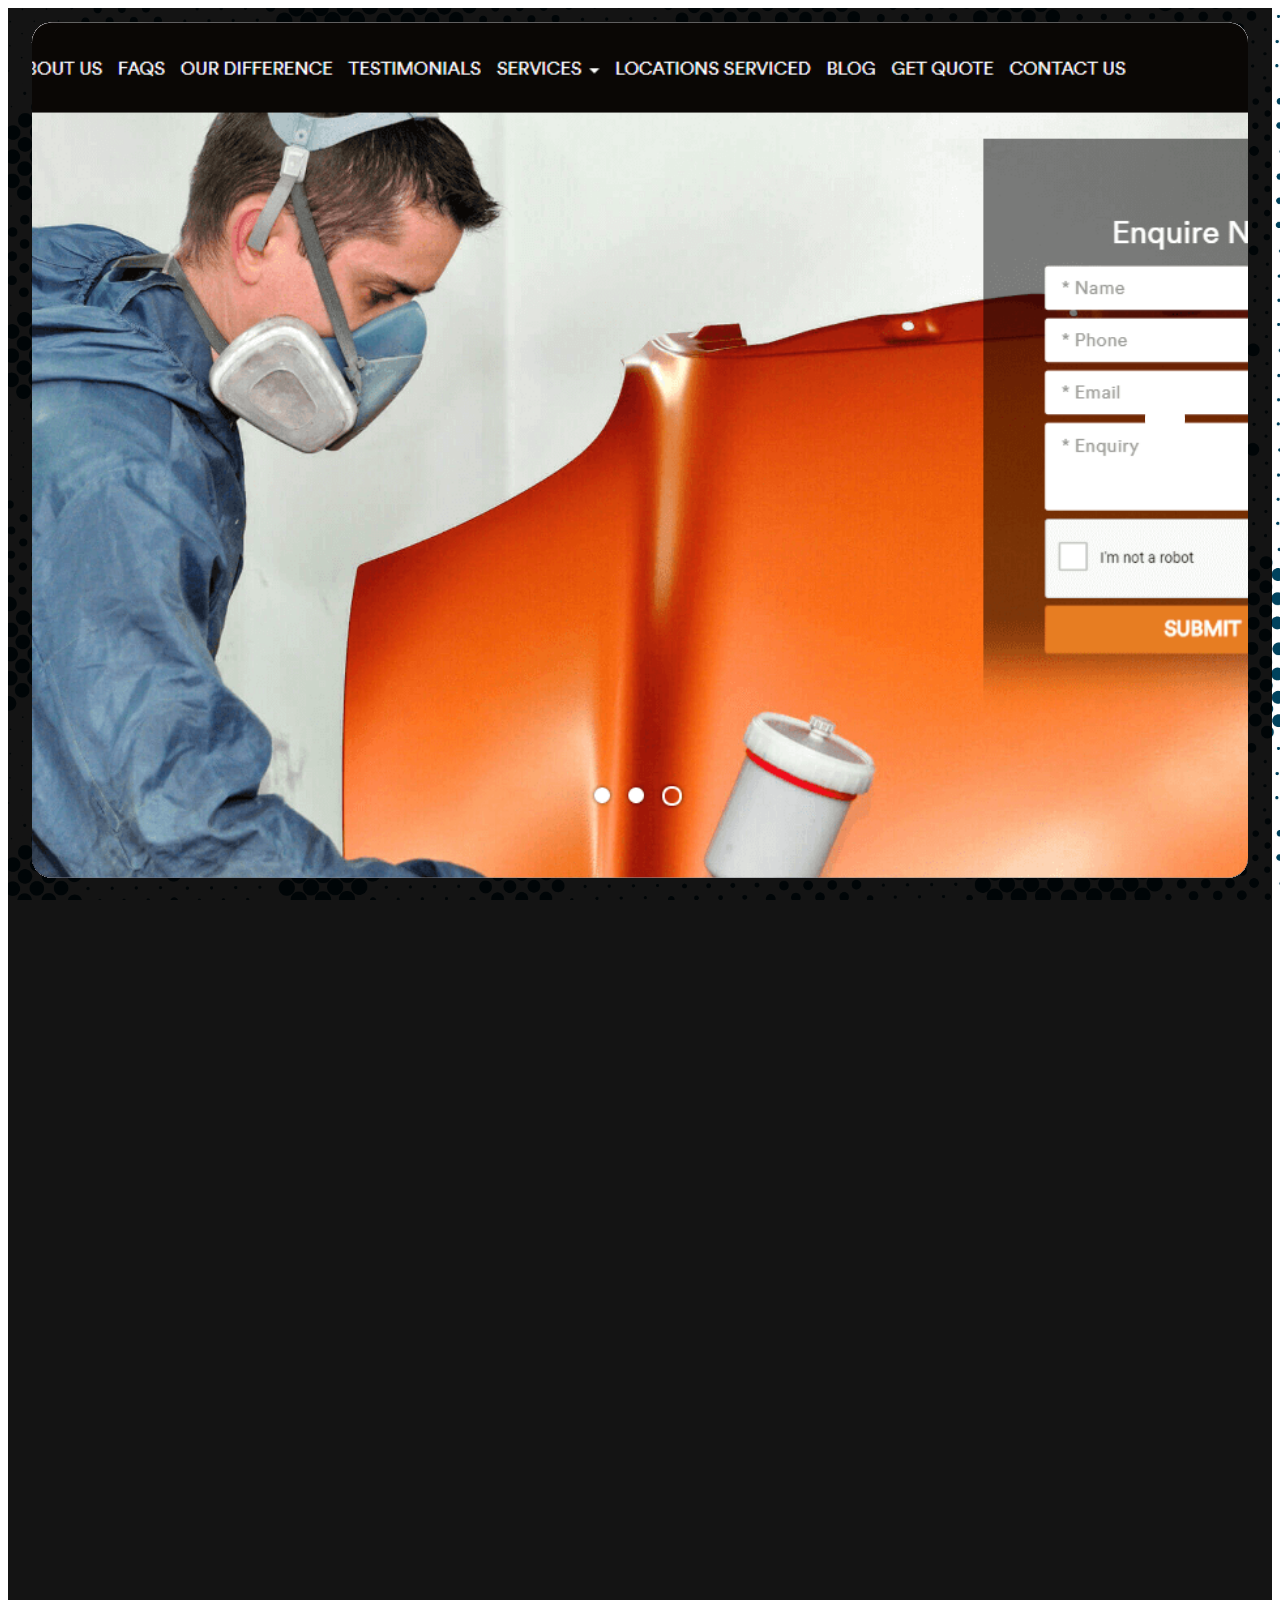
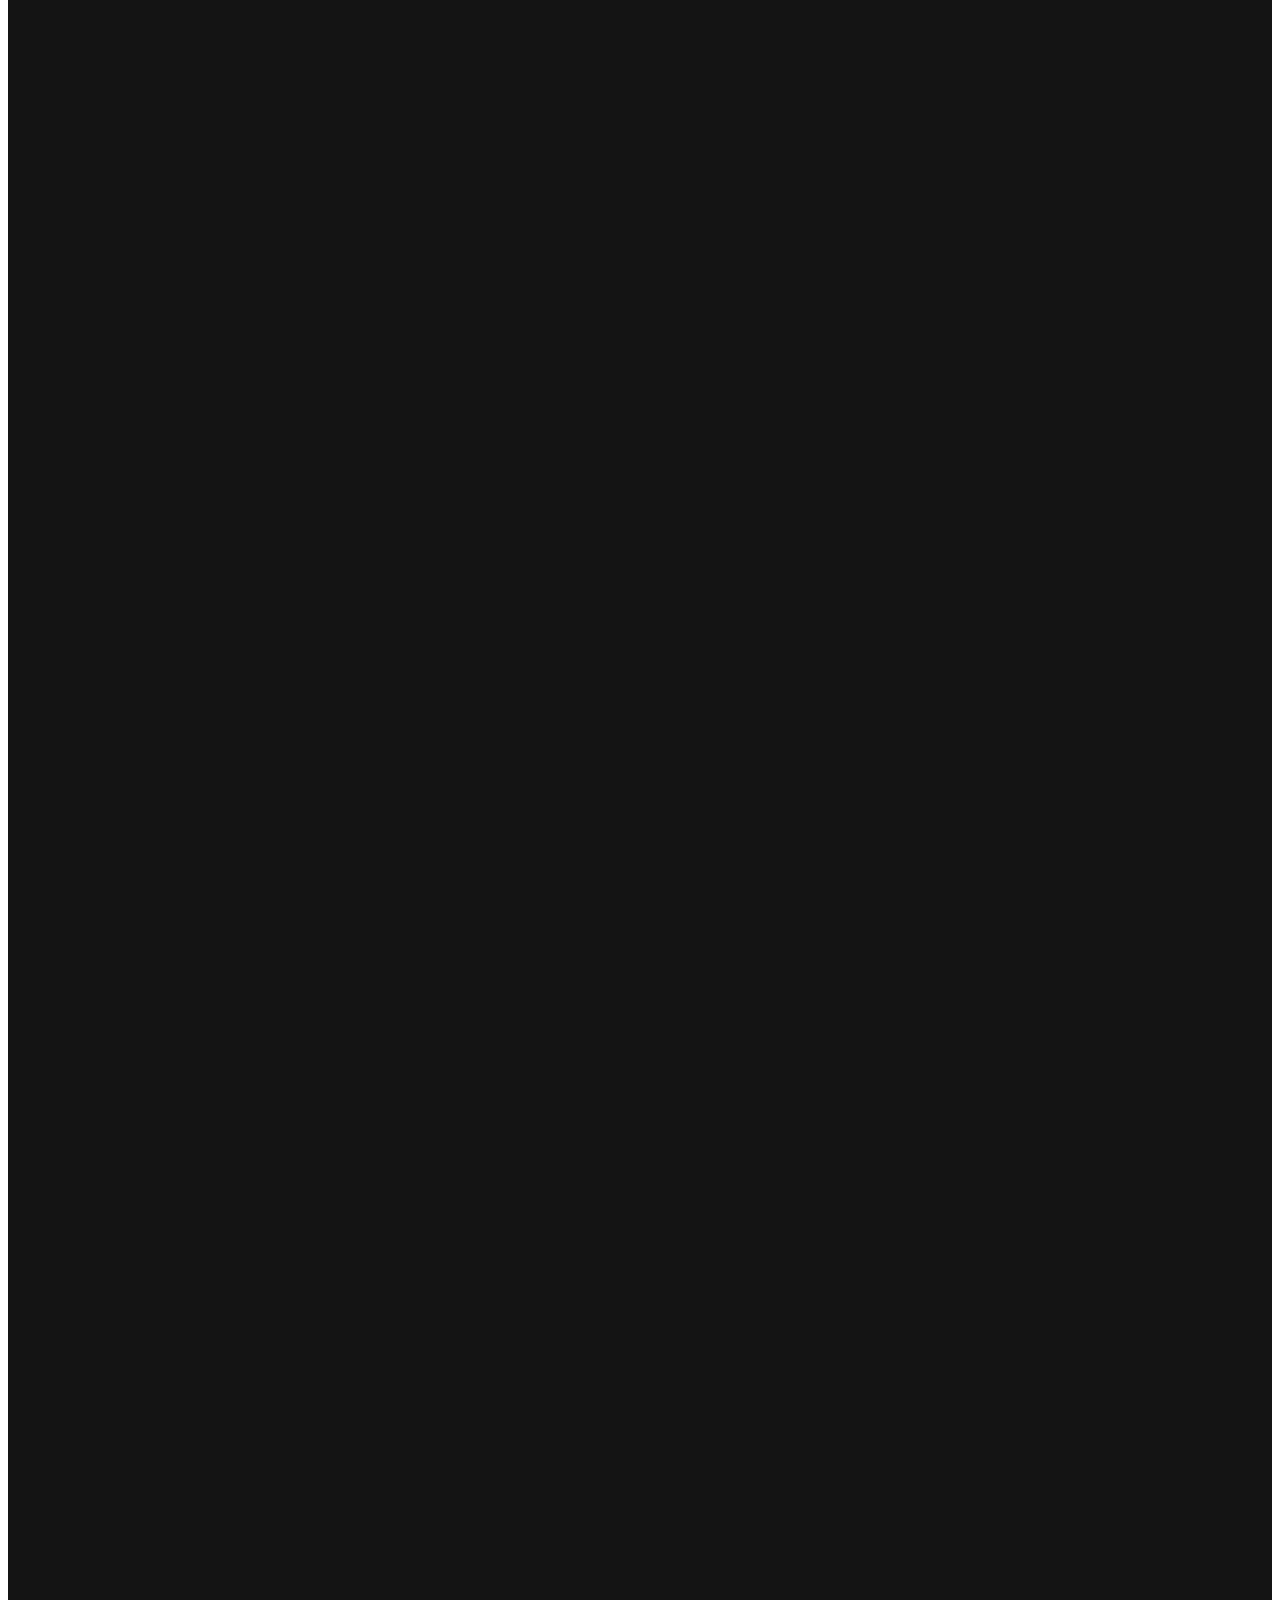
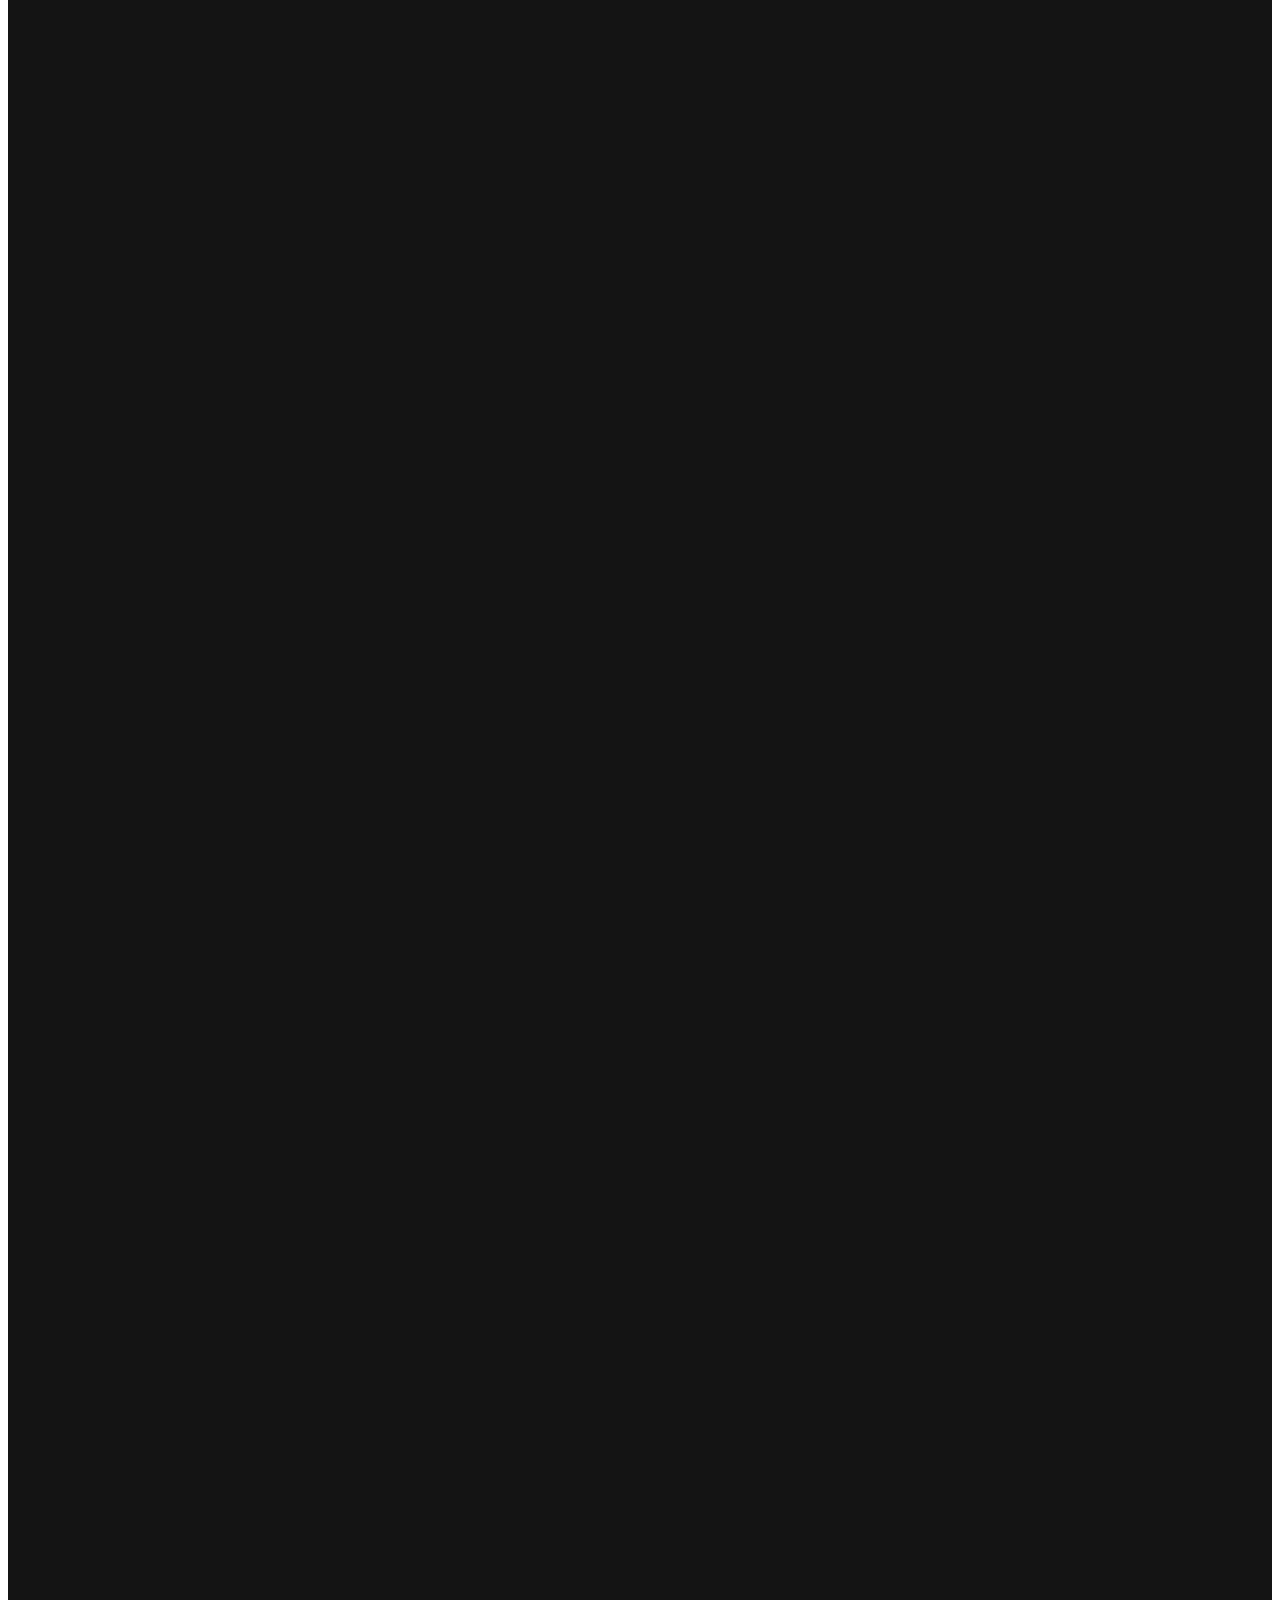
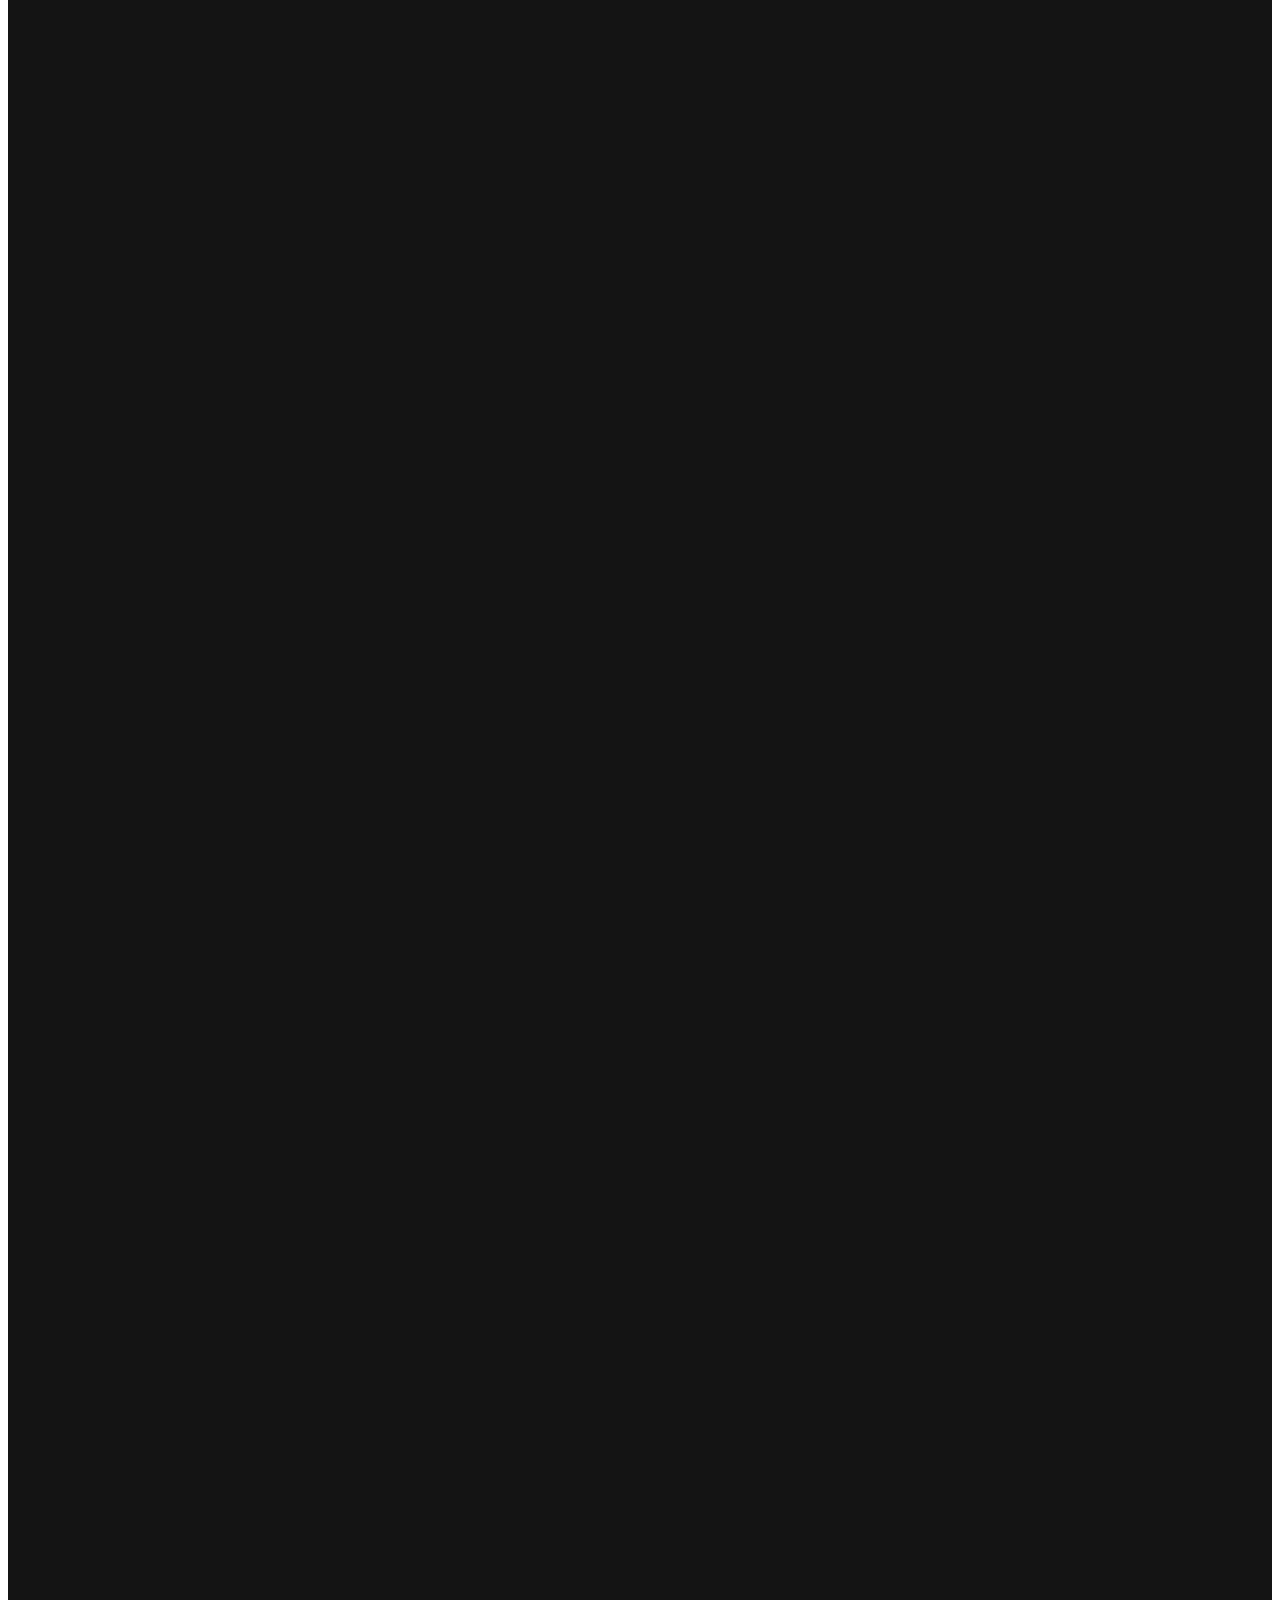
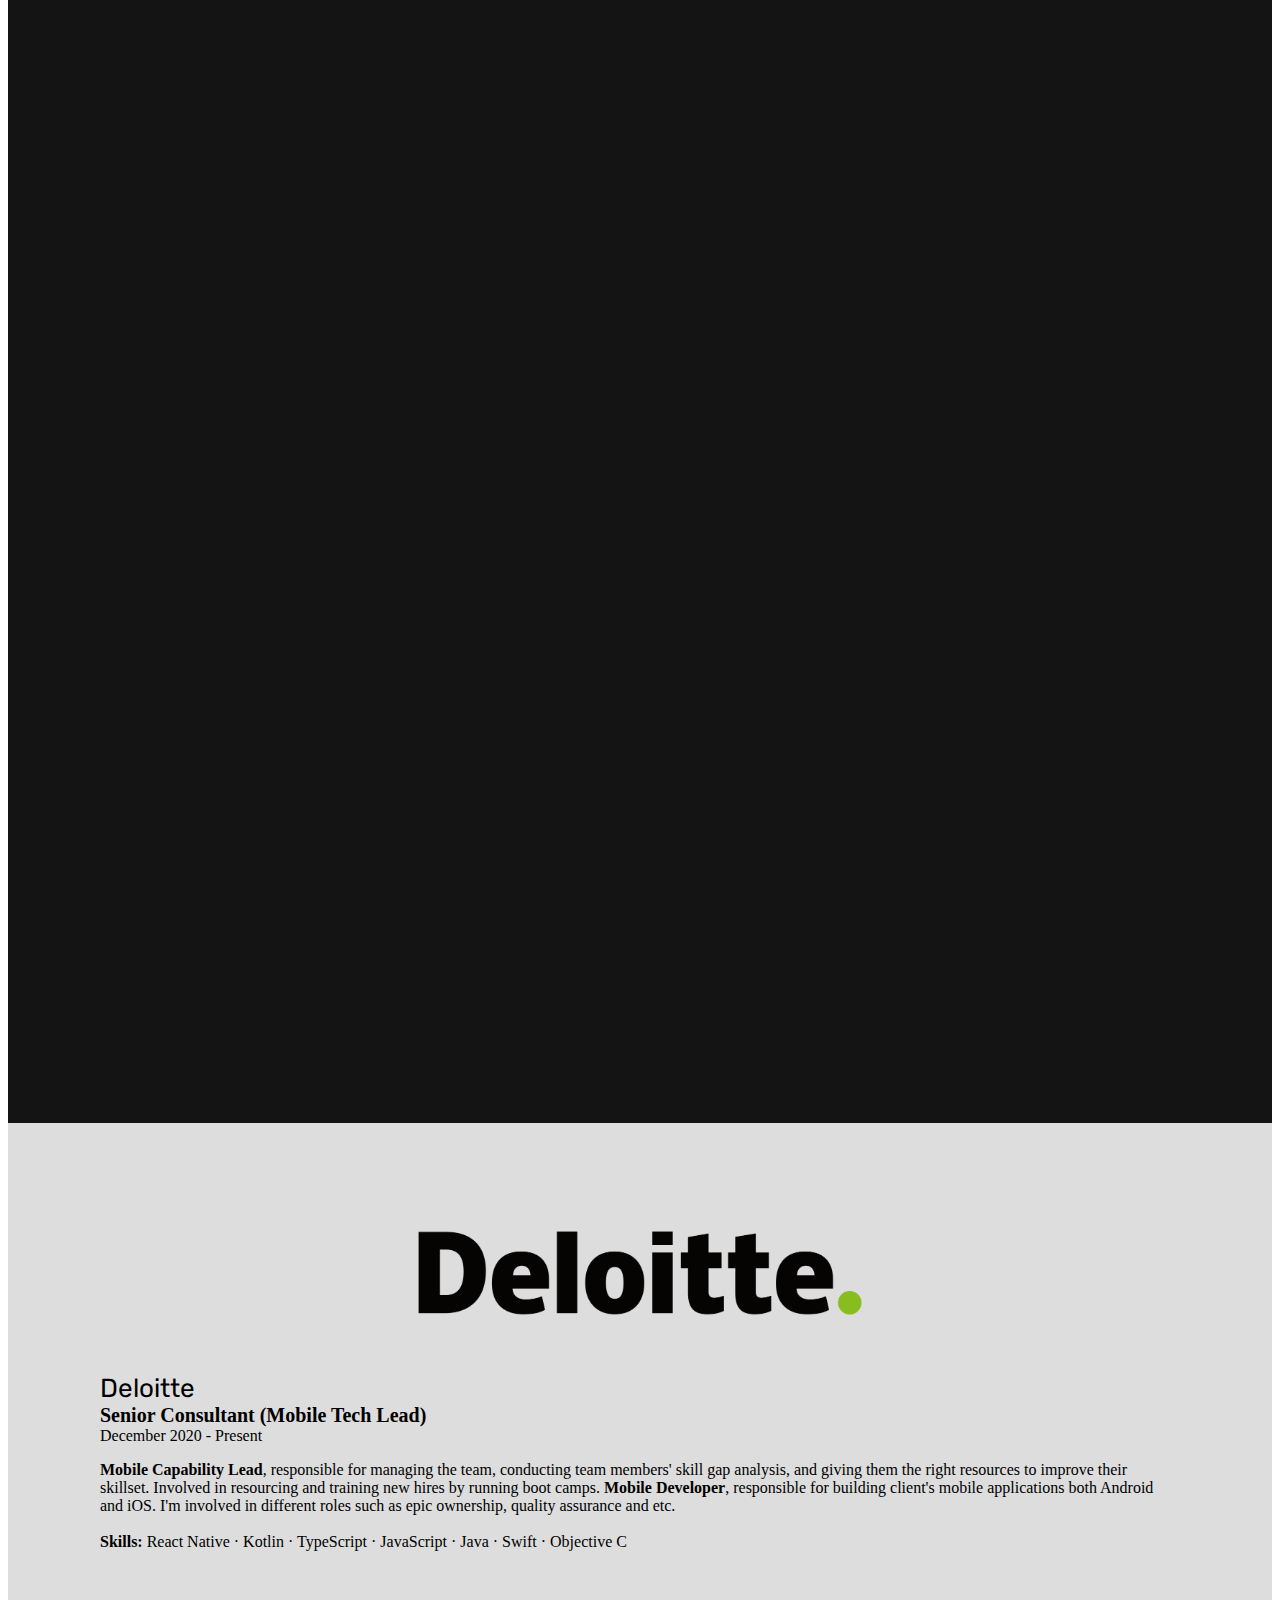
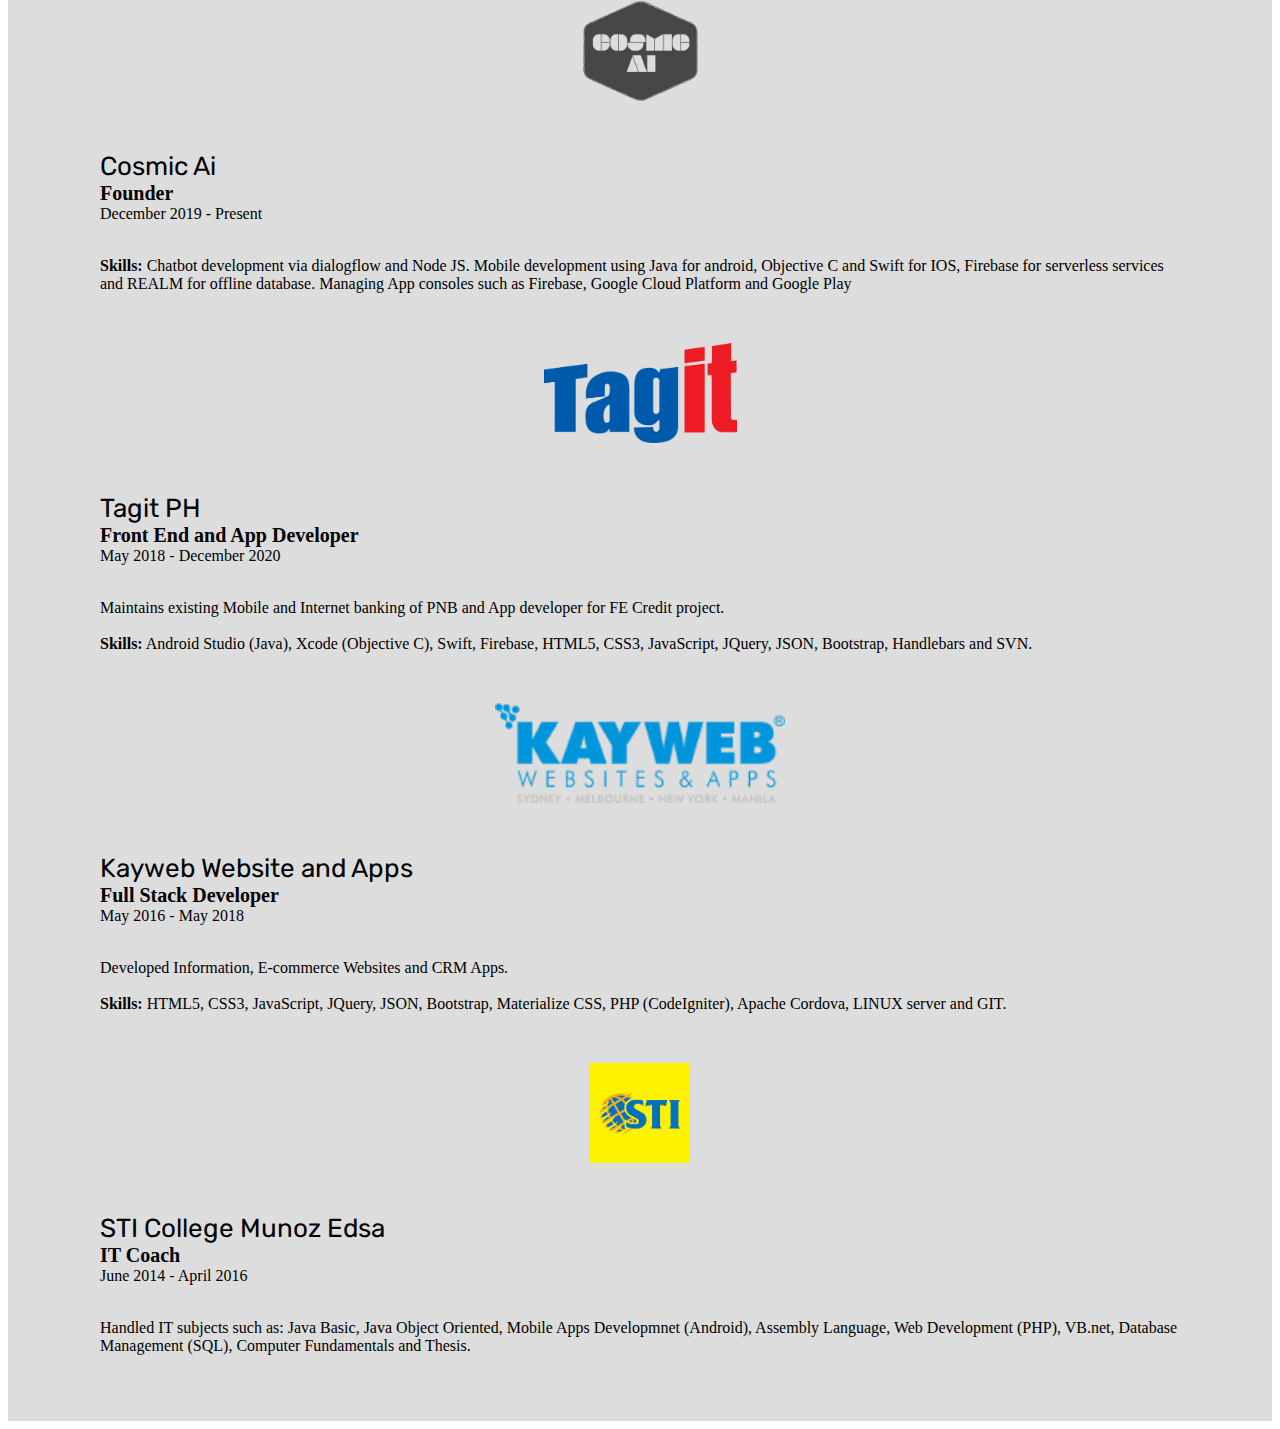
<file: index.html>
<!DOCTYPE html>
<!--
To change this license header, choose License Headers in Project Properties.
To change this template file, choose Tools | Templates
and open the template in the editor.
-->
<html>

<head>
    <title>Jethro A. Acosta - Portfolio</title>
    <meta charset="UTF-8">
    <meta name="viewport" content="width=device-width, initial-scale=1.0">
    <link rel="stylesheet" href="https://stackpath.bootstrapcdn.com/bootstrap/4.1.3/css/bootstrap.min.css"
        integrity="sha384-MCw98/SFnGE8fJT3GXwEOngsV7Zt27NXFoaoApmYm81iuXoPkFOJwJ8ERdknLPMO" crossorigin="anonymous">
    <link rel="stylesheet" href="css/style.css">
    <link rel="stylesheet" href="css/mediaquery.css">
    <link rel="stylesheet" href="https://use.fontawesome.com/releases/v5.6.3/css/all.css"
        integrity="sha384-UHRtZLI+pbxtHCWp1t77Bi1L4ZtiqrqD80Kn4Z8NTSRyMA2Fd33n5dQ8lWUE00s/" crossorigin="anonymous">
    <link href="https://fonts.googleapis.com/css?family=Arimo|Rubik" rel="stylesheet">
    <script src="https://ajax.googleapis.com/ajax/libs/jquery/3.3.1/jquery.min.js"></script>
    <script src="https://cdnjs.cloudflare.com/ajax/libs/popper.js/1.14.3/umd/popper.min.js"
        integrity="sha384-ZMP7rVo3mIykV+2+9J3UJ46jBk0WLaUAdn689aCwoqbBJiSnjAK/l8WvCWPIPm49"
        crossorigin="anonymous"></script>
    <script src="https://stackpath.bootstrapcdn.com/bootstrap/4.1.3/js/bootstrap.min.js"
        integrity="sha384-ChfqqxuZUCnJSK3+MXmPNIyE6ZbWh2IMqE241rYiqJxyMiZ6OW/JmZQ5stwEULTy"
        crossorigin="anonymous"></script>
    <script src="js/script.js"></script>
</head>

<body>
    <ul class="navigator">
        <li><i class="far fa-user active nav-1" data-pos="1"></i></li>
        <li><i class="fas fa-globe nav-2" data-pos="2"></i></li>
        <!--<li><i class="fab fa-android"></i></li>-->
        <li><i class="fas fa-briefcase nav-3" data-pos="3"></i></li>
    </ul>

    <div class='parralax'></div>
    <div class="scroll-page scroll-page-1" data-pos="1">
        <div class="push-to-center div1 rounded">
            <img class="rounded-circle center-block my-image" src="images/acostasquare.jpg">
            <span class="arimo-txt center-block big-txt text-center">
                Jethro A. Acosta
            </span>
            <span class="arimo-txt center-block med-txt text-center">
                Web & Mobile Developer
            </span>
            <span class="rubik-txt center-block small-txt text-center">
                jethroacosta08@gmail.com | +639095850450
            </span>
            <span class="rubik-txt center-block small-txt text-center">
                <a href="https://www.linkedin.com/in/jethroacosta08/" target="_blank">Linkedin</a>
            </span>
        </div>
    </div>
    <div class="scroll-page scroll-page-2 col-12" data-pos="2">
        <div class='row item-container work-item-container'>
        </div>
    </div>
    <div class="scroll-page scroll-page-3 col-12" data-pos="3">
        <div class='row item-container employer-item-container'>
        </div>
    </div>
</body>

</html>
</file>
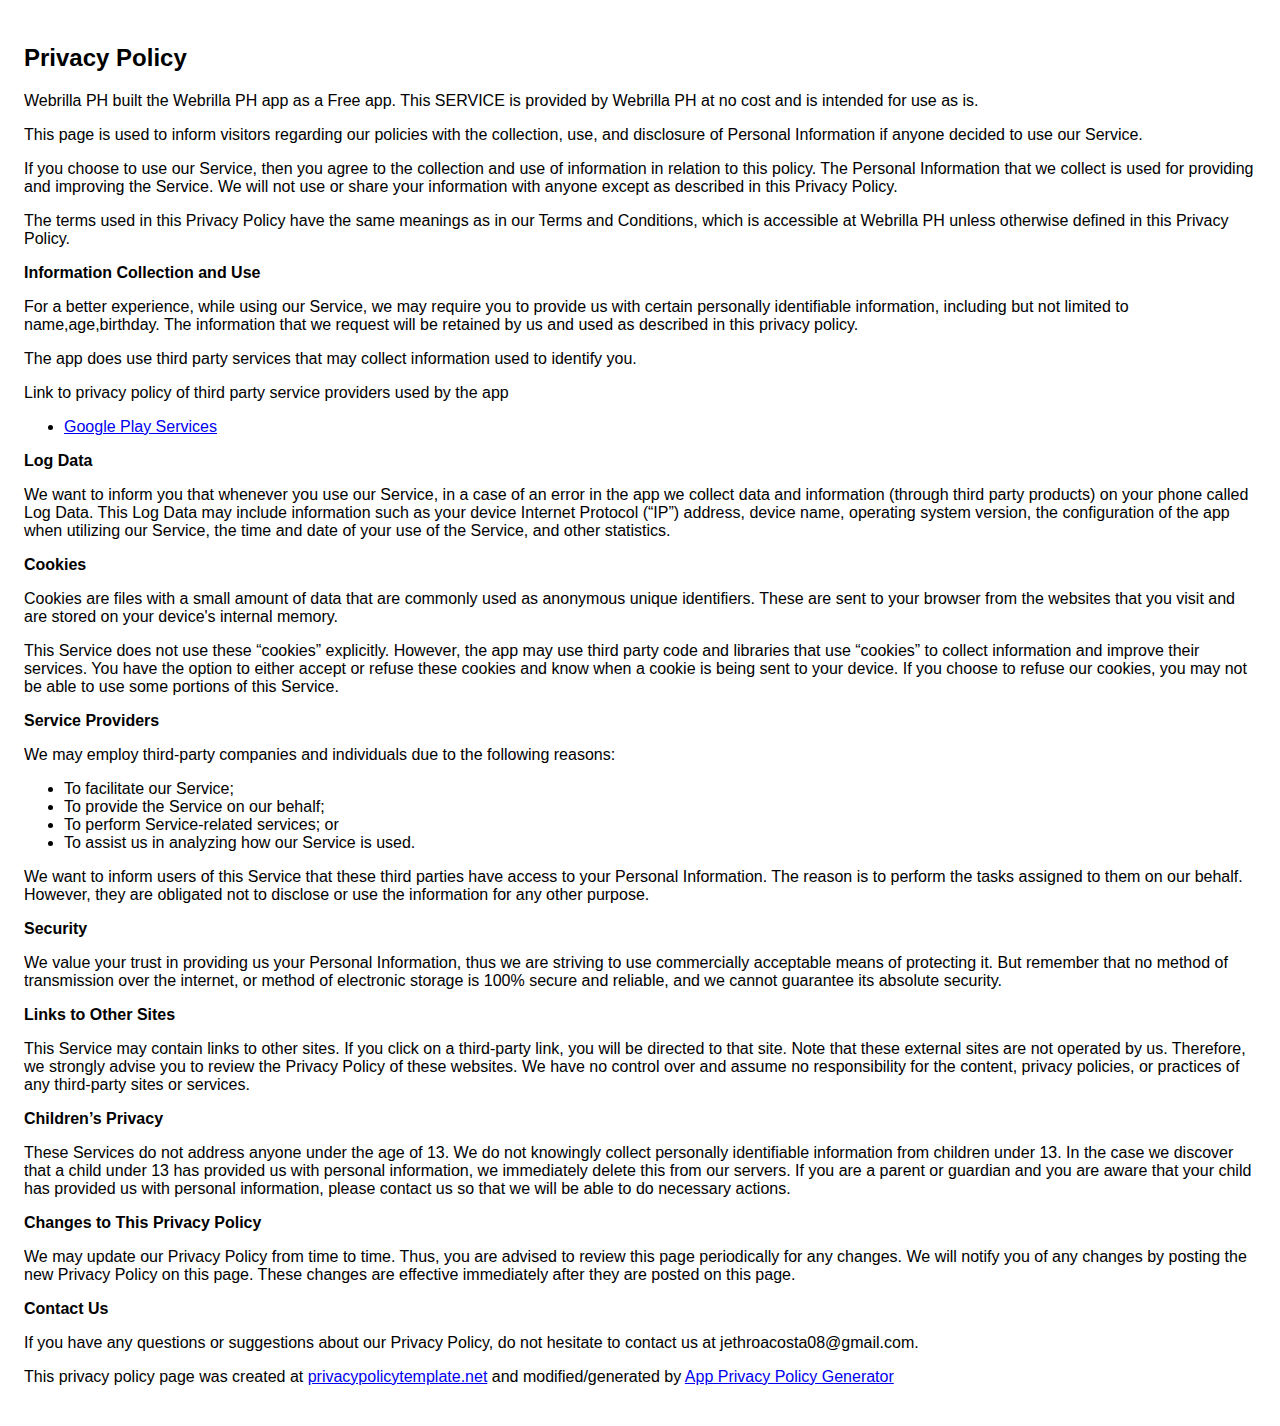
<file: privacy_policy.html>
<!DOCTYPE html>
    <html>
    <head>
      <meta charset='utf-8'>
      <meta name='viewport' content='width=device-width'>
      <title>Privacy Policy</title>
      <style> body { font-family: 'Helvetica Neue', Helvetica, Arial, sans-serif; padding:1em; } </style>
    </head>
    <body>
    <h2>Privacy Policy</h2> <p>
                    Webrilla PH built the Webrilla PH app as
                    a Free app. This SERVICE is provided by
                    Webrilla PH at no cost and is intended for
                    use as is.
                  </p> <p>
                    This page is used to inform visitors regarding
                    our policies with the collection, use, and
                    disclosure of Personal Information if anyone decided to use
                    our Service.
                  </p> <p>
                    If you choose to use our Service, then you agree
                    to the collection and use of information in relation to this
                    policy. The Personal Information that we collect is
                    used for providing and improving the Service.
                    We will not use or share your
                    information with anyone except as described in this Privacy
                    Policy.
                  </p> <p>
                    The terms used in this Privacy Policy have the same meanings
                    as in our Terms and Conditions, which is accessible at
                    Webrilla PH unless otherwise defined in this Privacy
                    Policy.
                  </p> <p><strong>Information Collection and Use</strong></p> <p>
                    For a better experience, while using our Service,
                    we may require you to provide us with certain
                    personally identifiable information, including but not limited to name,age,birthday. The
                    information that we request will be
                    retained by us and used as described in this privacy policy.
                  </p> <p>
                    The app does use third party services that may collect
                    information used to identify you.
                  </p> <div><p>
                      Link to privacy policy of third party service providers
                      used by the app
                    </p> <ul><li><a href="https://www.google.com/policies/privacy/" target="_blank">Google Play Services</a></li><!----><!----><!----><!----><!----><!----><!----><!----><!----><!----></ul></div> <p><strong>Log Data</strong></p> <p>
                    We want to inform you that whenever
                    you use our Service, in a case of an error in the
                    app we collect data and information (through third
                    party products) on your phone called Log Data. This Log Data
                    may include information such as your device Internet
                    Protocol (“IP”) address, device name, operating system
                    version, the configuration of the app when utilizing
                    our Service, the time and date of your use of the
                    Service, and other statistics.
                  </p> <p><strong>Cookies</strong></p> <p>
                    Cookies are files with a small amount of data that are
                    commonly used as anonymous unique identifiers. These are
                    sent to your browser from the websites that you visit and
                    are stored on your device's internal memory.
                  </p> <p>
                    This Service does not use these “cookies” explicitly.
                    However, the app may use third party code and libraries that
                    use “cookies” to collect information and improve their
                    services. You have the option to either accept or refuse
                    these cookies and know when a cookie is being sent to your
                    device. If you choose to refuse our cookies, you may not be
                    able to use some portions of this Service.
                  </p> <p><strong>Service Providers</strong></p> <p>
                    We may employ third-party companies
                    and individuals due to the following reasons:
                  </p> <ul><li>To facilitate our Service;</li> <li>To provide the Service on our behalf;</li> <li>To perform Service-related services; or</li> <li>To assist us in analyzing how our Service is used.</li></ul> <p>
                    We want to inform users of this
                    Service that these third parties have access to your
                    Personal Information. The reason is to perform the tasks
                    assigned to them on our behalf. However, they are obligated
                    not to disclose or use the information for any other
                    purpose.
                  </p> <p><strong>Security</strong></p> <p>
                    We value your trust in providing us
                    your Personal Information, thus we are striving to use
                    commercially acceptable means of protecting it. But remember
                    that no method of transmission over the internet, or method
                    of electronic storage is 100% secure and reliable, and
                    we cannot guarantee its absolute security.
                  </p> <p><strong>Links to Other Sites</strong></p> <p>
                    This Service may contain links to other sites. If you click
                    on a third-party link, you will be directed to that site.
                    Note that these external sites are not operated by
                    us. Therefore, we strongly advise you to
                    review the Privacy Policy of these websites.
                    We have no control over and assume no
                    responsibility for the content, privacy policies, or
                    practices of any third-party sites or services.
                  </p> <p><strong>Children’s Privacy</strong></p> <p>
                    These Services do not address anyone under the age of 13.
                    We do not knowingly collect personally
                    identifiable information from children under 13. In the case
                    we discover that a child under 13 has provided
                    us with personal information,
                    we immediately delete this from our servers. If you
                    are a parent or guardian and you are aware that your child
                    has provided us with personal information, please contact
                    us so that we will be able to do
                    necessary actions.
                  </p> <p><strong>Changes to This Privacy Policy</strong></p> <p>
                    We may update our Privacy Policy from
                    time to time. Thus, you are advised to review this page
                    periodically for any changes. We will
                    notify you of any changes by posting the new Privacy Policy
                    on this page. These changes are effective immediately after
                    they are posted on this page.
                  </p> <p><strong>Contact Us</strong></p> <p>
                    If you have any questions or suggestions about
                    our Privacy Policy, do not hesitate to contact
                    us at jethroacosta08@gmail.com.
                  </p> <p>
                    This privacy policy page was created at
                    <a href="https://privacypolicytemplate.net" target="_blank">privacypolicytemplate.net</a>
                    and modified/generated by
                    <a href="https://app-privacy-policy-generator.firebaseapp.com/" target="_blank">App Privacy Policy Generator</a></p>
    </body>
    </html>
</file>
<file: css/style.css>
/*
To change this license header, choose License Headers in Project Properties.
To change this template file, choose Tools | Templates
and open the template in the editor.
*/
/* 
    Created on : 01 9, 19, 10:46:18 AM
    Author     : jacosta
*/
.arimo-txt
{
    font-family: 'Arimo', sans-serif;
}

.rubik-txt
{
    font-family: 'Rubik', sans-serif;
}

body
{
    color: #ffffff;
    overflow-x: hidden;
}

.parralax
{
    z-index: -1;
    position: absolute;
    height: 100vh;
    width: 100vw;
    background: url(../images/tiles.jpg) center center;
    background-size: contain;
    background-attachment: fixed;
}

.scroll-page
{
    background:#141414;
    min-height: 100vh;
    height: auto;
}

.item-container {
    max-width: 1080px;
    margin: 0 auto;
}

.scroll-page-1
{
    background:rgba(00, 00, 00, 0.92);
}

.big-txt
{
    font-size: 40px;
}

.med-txt
{
    font-size: 24px;
}

.small-txt
{
    font-size: 16px;
}

.center-block
{
    float: none;
    margin-bottom: 5px;
    display: block;
}

.text-center
{
    text-align: center;
}

.push-to-center
{
    position: absolute;
    top: 50%;
    left: 50%;
    transform: translate(-50%, -50%);
    width: 75vw;
}

.div1
{
    padding: 60px;
}

.my-image
{
    margin: 0 auto;
    max-width: 250px;
    -webkit-box-shadow: 0px 0px 19px 0px rgba(0,0,0,0.75);
    -moz-box-shadow: 0px 0px 19px 0px rgba(0,0,0,0.75);
    box-shadow: 0px 0px 19px 0px rgba(0,0,0,0.75);
    margin-bottom: 15px;
}

.navigator
{
    z-index: 9;
    position: fixed;
    list-style: none;
    padding-left: 0;
    right: 10vh;
    top: 50%;
    transform: translateY(-50%);
}

.navigator li i
{
    font-size: 40px;
    padding: 20px;
    border-radius: 50%;
    margin: 5px;
    height: 80px;
    width: 80px;
    text-align: center;
    cursor: pointer;
}

.navigator li i:hover, .navigator li i.active
{
    transition: all 0.3s;
    background: #fff;
    color: #2c3e50;
}

.work-item
{
    padding: 0;
    height: 35vh;
}

.item-image {
    width: 95%;
    height: 95%;
    border-radius: 20px;
    margin: 0 auto;
    top: 50%;
    right: 50%;
    position: absolute;
    transform: translate(50%, -50%);
}

.work-wrapper span
{
    display: block;
    text-align: left;
    font-size: 20px;
}

.work-wrapper span.name
{
    font-weight: bold;
    font-size: 30px
}

.work-wrapper
{
    width: 95%;
    height: 95%;
    border-radius: 20px;
    opacity: 0;
    padding: 20px;
    top: 50%;
    position: absolute;
    transform: translateY(-50%);
    width: 100%;
    height: 100%;
    background: rgba(0,0,0,0.9);
    -moz-box-shadow: 1px 2px 3px rgba(0,0,0,.5);
    -webkit-box-shadow: 1px 2px 3px rgba(0,0,0,.5);
    box-shadow: 1px 2px 3px rgba(0,0,0,.5);
}

.work-wrapper:hover
{
    transition: all 0.5s;
    opacity: 1;
}

.work-wrapper .btn-info
{
    margin-top: 10px;
}

.scroll-page-3
{
    background: #ddd;
    color: #000;
    padding: 50px;
}

.emp-image
{
    height: 100px;
    margin: 50px 0;
}

.emp-name
{
    font-size: 26px;
}

.emp-pos
{
    font-weight: bold;
    font-size: 20px;
}

.employer-item-container span
{
    display: block;
    text-align: left;
}
</file>
<file: css/mediaquery.css>
/*
To change this license header, choose License Headers in Project Properties.
To change this template file, choose Tools | Templates
and open the template in the editor.
*/
/* 
    Created on : 01 11, 19, 4:21:10 AM
    Author     : jacosta
*/

@media only screen and (max-width: 768px) {
    .div1
    {
        padding: 0;
    }
    
    .navigator {
        right: 8vh;
    }
    
    .parralax
    {
        background-size: cover;
    }
}

@media only screen and (max-width: 736px) {
    .navigator li i {
        font-size: 20px;
        padding: 16px;
        margin: 5px;
        height: 50px;
        width: 50px;
    }
    
    .my-image {
        max-width: 150px;
    }
    
    .navigator {
        right: 3vh;
    }
    
    .work-wrapper span.name {
        font-size: 20px;
    }
    
    .work-wrapper span {
        font-size: 14px;
    }
    
    .emp-image {
        height: 75px;
        margin: 30px 0;
    }
}

@media only screen and (max-width: 320px) {

}
</file>
